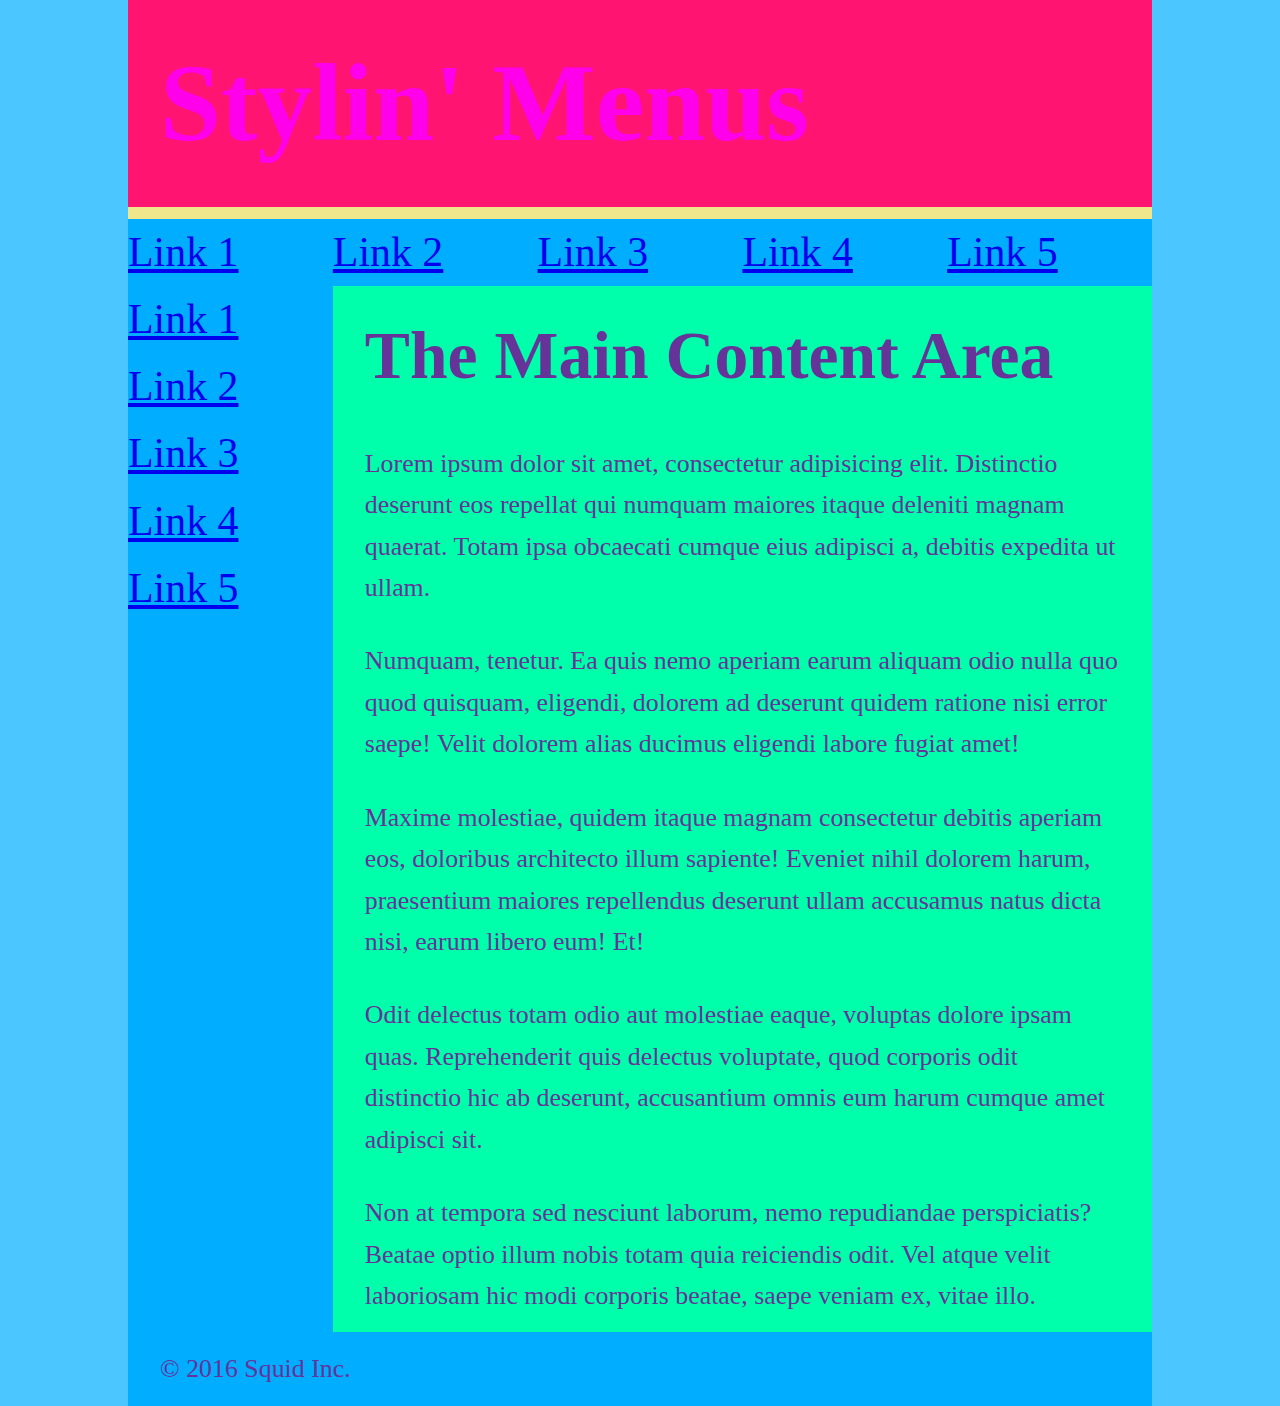
<file: index.html>
<!DOCTYPE html>
<html lang="en">
<head>
    <meta charset="UTF-8">
    <title>MAD9013 Nav Menu Styling</title>
    <link rel="stylesheet" href="menu.css"/>
</head>
<body>
    <div class="wrapper">
        <header>
            <h1>Stylin&apos; Menus</h1>
        </header>
        <nav class="menu-h">
            <ul>
                <li><a href="#">Link 1</a></li>
                <li><a href="#">Link 2</a></li>
                <li><a href="#">Link 3</a></li>
                <li><a href="#">Link 4</a></li>
                <li><a href="#">Link 5</a></li>
            </ul>
        </nav>
        <nav class="menu-v">
            <ul>
                <li><a href="#">Link 1</a></li>
                <li><a href="#">Link 2</a></li>
                <li><a href="#">Link 3</a></li>
                <li><a href="#">Link 4</a></li>
                <li><a href="#">Link 5</a></li>
            </ul>
        </nav>
        <main role="main">
            <h2>The Main Content Area</h2>
            <p>Lorem ipsum dolor sit amet, consectetur adipisicing elit. Distinctio deserunt eos repellat qui numquam maiores itaque deleniti magnam quaerat. Totam ipsa obcaecati cumque eius adipisci a, debitis expedita ut ullam.</p>
            <p>Numquam, tenetur. Ea quis nemo aperiam earum aliquam odio nulla quo quod quisquam, eligendi, dolorem ad deserunt quidem ratione nisi error saepe! Velit dolorem alias ducimus eligendi labore fugiat amet!</p>
            <p>Maxime molestiae, quidem itaque magnam consectetur debitis aperiam eos, doloribus architecto illum sapiente! Eveniet nihil dolorem harum, praesentium maiores repellendus deserunt ullam accusamus natus dicta nisi, earum libero eum! Et!</p>
            <p>Odit delectus totam odio aut molestiae eaque, voluptas dolore ipsam quas. Reprehenderit quis delectus voluptate, quod corporis odit distinctio hic ab deserunt, accusantium omnis eum harum cumque amet adipisci sit.</p>
            <p>Non at tempora sed nesciunt laborum, nemo repudiandae perspiciatis? Beatae optio illum nobis totam quia reiciendis odit. Vel atque velit laboriosam hic modi corporis beatae, saepe veniam ex, vitae illo.</p>
        </main>
        <footer class="footer" role="contentinfo">
            <p>&copy; 2016 Squid Inc.</p>
        </footer>
    </div>
</body>
</html>
</file>
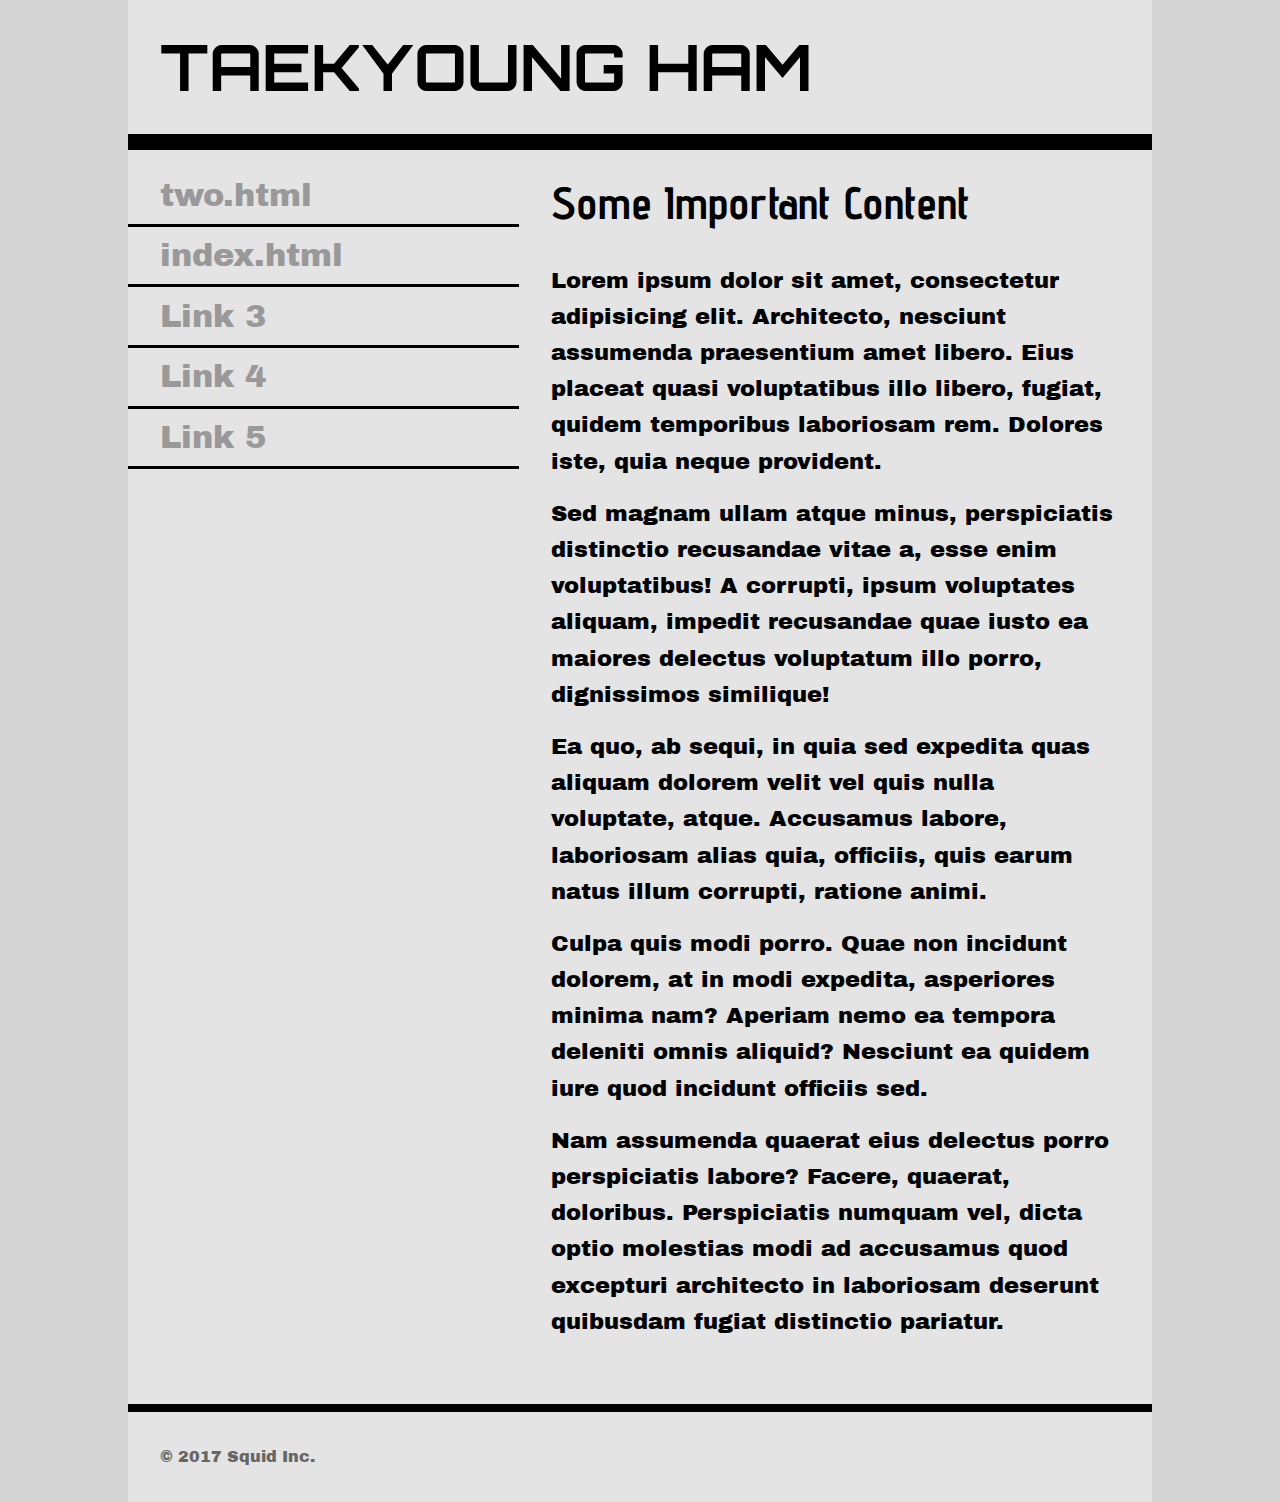
<file: two.html>
<!DOCTYPE html>
<html lang="en">
<head>
    <meta charset="UTF-8">
    <title>Font Assignment</title>
    <!-- two pages are 
    index.html with sans-serif headings and serif body text
    
    two.html with serif headings and sans-serif body text
    
    don't forget to add your google font <link> in the right place
    -->
    <meta name="viewpoint" content="width=device-width" />
    <link href="two.css" rel="stylesheet" type="text/css"/>
    <link href="https://fonts.googleapis.com/css?family=Advent+Pro|Archivo+Black|Orbitron" rel="stylesheet">
    
</head>
<body>
    <div class="wrapper">
        <header>
            <h1>TAEKYOUNG HAM</h1>
        </header>
        <nav>
            <ul>
                <li><a href="two.html">two.html</a></li>
                <li><a href="index.html">index.html</a></li>
                <li><a href="#">Link 3</a></li>
                <li><a href="#">Link 4</a></li>
                <li><a href="#">Link 5</a></li>
            </ul>
        </nav>
        <main>
            <h2>Some Important Content</h2>
            <p>Lorem ipsum dolor sit amet, consectetur adipisicing elit. Architecto, nesciunt assumenda praesentium amet libero. Eius placeat quasi voluptatibus illo libero, fugiat, quidem temporibus laboriosam rem. Dolores iste, quia neque provident.</p>
            <p>Sed magnam ullam atque minus, perspiciatis distinctio recusandae vitae a, esse enim voluptatibus! A corrupti, ipsum voluptates aliquam, impedit recusandae quae iusto ea maiores delectus voluptatum illo porro, dignissimos similique!</p>
            <p>Ea quo, ab sequi, in quia sed expedita quas aliquam dolorem velit vel quis nulla voluptate, atque. Accusamus labore, laboriosam alias quia, officiis, quis earum natus illum corrupti, ratione animi.</p>
            <p>Culpa quis modi porro. Quae non incidunt dolorem, at in modi expedita, asperiores minima nam? Aperiam nemo ea tempora deleniti omnis aliquid? Nesciunt ea quidem iure quod incidunt officiis sed.</p>
            <p>Nam assumenda quaerat eius delectus porro perspiciatis labore? Facere, quaerat, doloribus. Perspiciatis numquam vel, dicta optio molestias modi ad accusamus quod excepturi architecto in laboriosam deserunt quibusdam fugiat distinctio pariatur.</p>
        </main>
        <footer>
            <p>&copy; 2017 Squid Inc.</p>
        </footer>
    </div>
</body>
</html>
</file>
<file: menu.css>
/***************************************************
Add your Google Fonts
Update ALL the named colours to create a monochromatic scheme
Style the menus - one horizontally and one vertically
Add the hover/active effects to your menu items
***************************************************/
*{
    padding: 0;
    margin: 0;
    box-sizing: border-box;
}
html{
    font-size: 16px;
    line-height: 1.6;
    <link href="https://fonts.googleapis.com/css?family=Oswald" rel="stylesheet">
    /* ADD the Google sans-serif font to this font stack */
    font-family: helvetica, arial, sans-serif;
}
html, body{
    background-color: #4CC6FF;
}
h1{
    font-size: 6.854rem;
    <link href="https://fonts.googleapis.com/css?family=Merriweather" rel="stylesheet">
    /* ADD the Google serif font to this font stack */
    font-family: 'Palatino Linotype', 'Book Antiqua', Palatino, serif; 
    padding: 1rem 2rem;
}
h2{
    font-size: 4.23rem;
    <link href="https://fonts.googleapis.com/css?family=Noto+Serif" rel="stylesheet">
    /* ADD the Google serif font to this font stack */
    font-family: 'Palatino Linotype', 'Book Antiqua', Palatino, serif;
    padding: 1rem 2rem;
}
nav li{
    font-size: 2.618rem;
}
p{
    font-size: 1.618rem;
    padding: 1rem 2rem;
}
.wrapper{
    max-width: 1400px; 
    width: 80%;
    margin: 0 auto;
    background-color: #00ADFF;
    color: rebeccapurple;
}
header{
    border-bottom: 0.8rem solid khaki;
    background-color: #FF1471;
    color: #FF00EA;
}
.menu-h{
    width: 100%;
    font-size: 0;
}
    .menu-h li{
        /* style the list items to remove the bullets 
        and line up horizontally
        and take up 20% of the width of the ul */
        display: inline-block;
        width :20%
    }
        .menu-h a,
        .menu-h a:link,
        .menu-h a:visited{
            /* style the anchors to fill the entire width of the li 
            make sure there is padding around your text */
        }
        .menu-h a:hover,
        .menu-h a:active{
            background-color: #00FFAA;
            
        }
.menu-v{
    width: 20%;
    float: left;
}
    .menu-v li{
        /* style the list items to remove the bullets 
        and line up vertically
        and take up 100% of the width of the ul */
        display:block;
    }
        .menu-v a,
        .menu-v a:link,
        .menu-v a:visited{
            /* style the anchors to fill the entire width of the li */
        }
        .menu-v a:hover,
        .menu-v a:active{
            background-color: #7F3179;
            
        }
main{
    width:80%;
    float: right;
    background-color: #00FFAA;
}
footer{
    clear:both;
}
</file>
<file: two.css>
*{
    padding: 0;
    margin: 0;
    box-sizing: border-box;
}
html{
    font-size: 16px;
    line-height: 1.6;
   font-family: 'Archivo Black', sans-serif;
}
html,body{
    background-color: #d4d4d4;
}
h1{
    font-family: 'Orbitron', sans-serif;
    font-size: 3.998rem;
    padding:1rem 2rem;
}
h2{
    font-family: 'Advent Pro', sans-serif;
    font-size: 2.827rem;
    padding:1rem 2rem;
}
nav ul{
    padding:1rem 0;
}
nav li{
    font-size: 1.999rem;
    list-style-type: none;
}
nav li>a{
    display: block;
    text-decoration: none;
    border-bottom: 0.2rem solid black;
    padding: 0.2rem 2rem;
    color: #999;
}
nav li>a:hover,
nav li>a:active{
    color: #222;
}
p{
    font-size: 1.414rem;
    padding:0.5rem 2rem;
}
main p:last-child{
    padding-bottom: 4rem;
}
.wrapper{
    width: 80%;
    max-width: 1200px;
    margin: 0 auto;
    background-color: #e4e4e4;
}
header{
    width:100%;
    border-bottom: 1rem solid black;
}
nav{
    float:left;
    width: 38.2%;
}
main{
    float:right;
    width: 61.8%;
}
footer{
    clear:both;
    width: 100%;
    border-top: 0.5rem solid black;
}
footer p{
    font-size: 1rem;
    padding: 2rem;
    color: #666;
}
</file>
